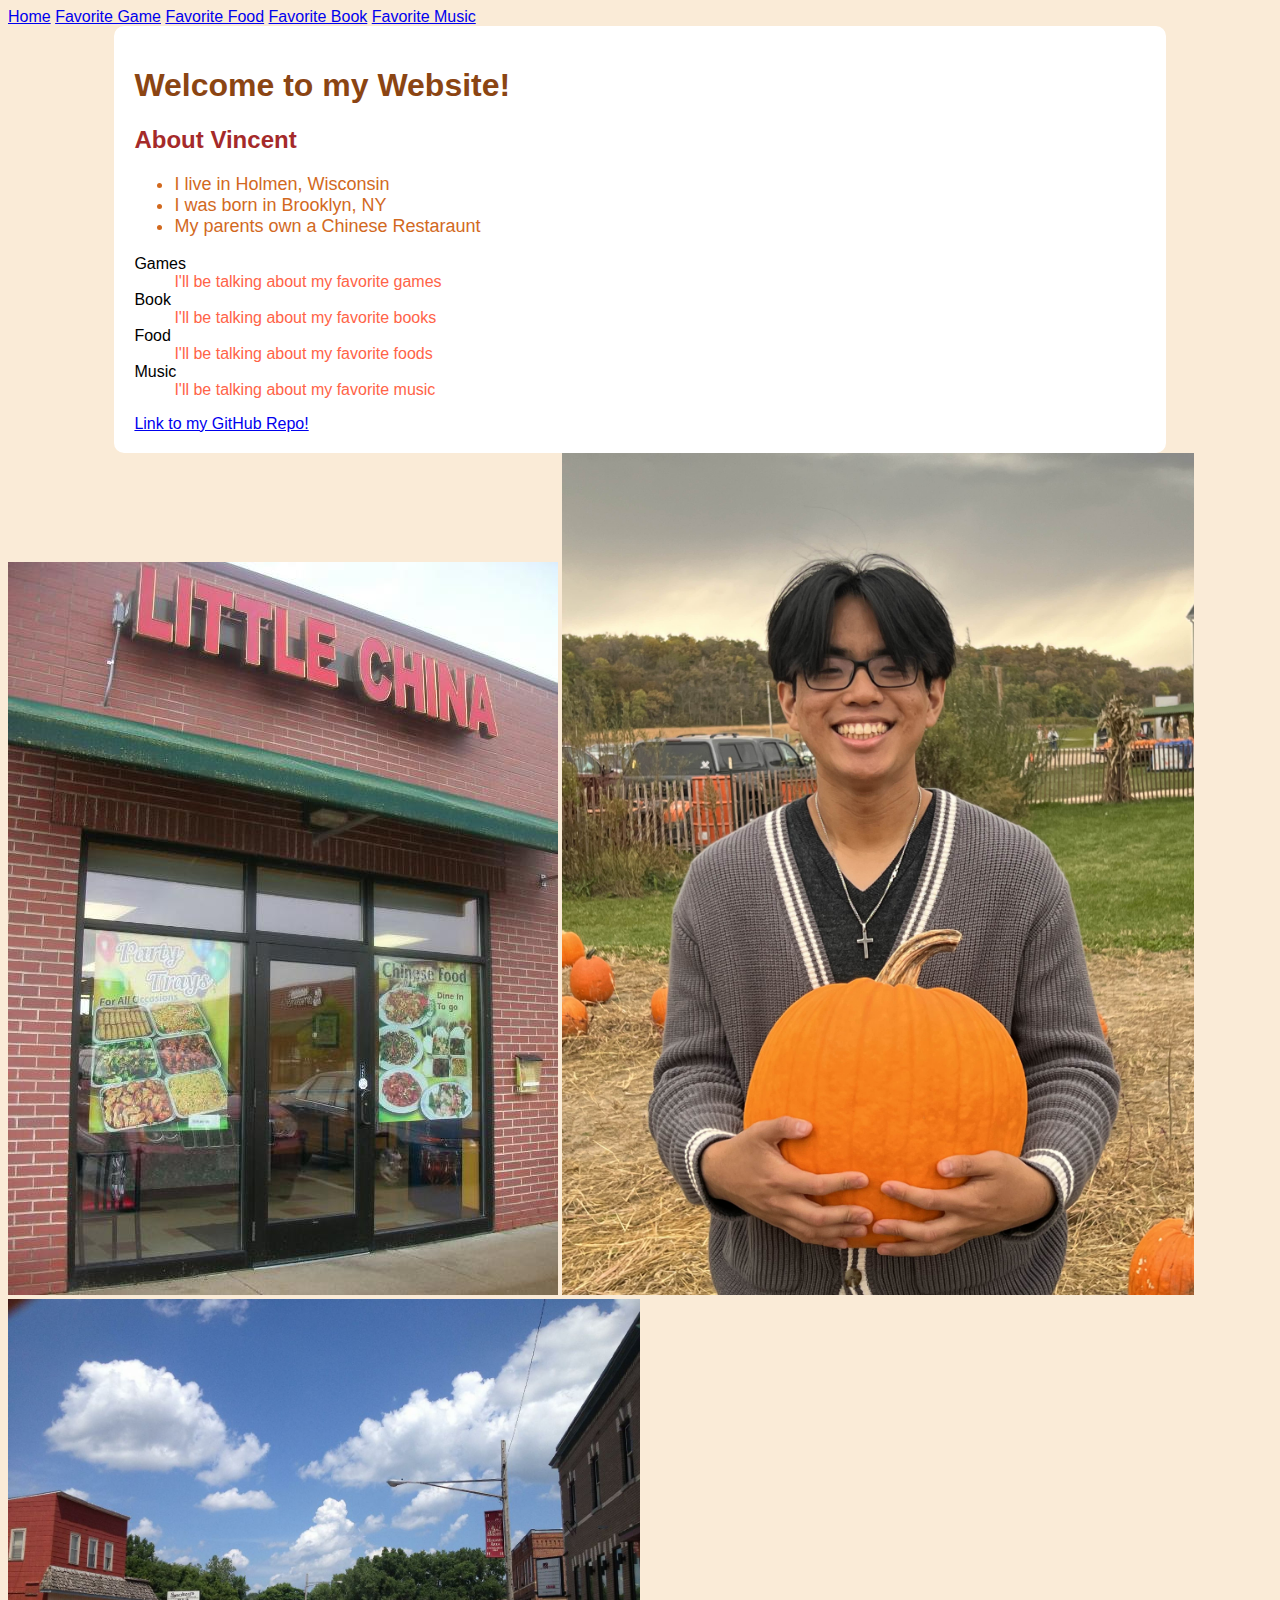
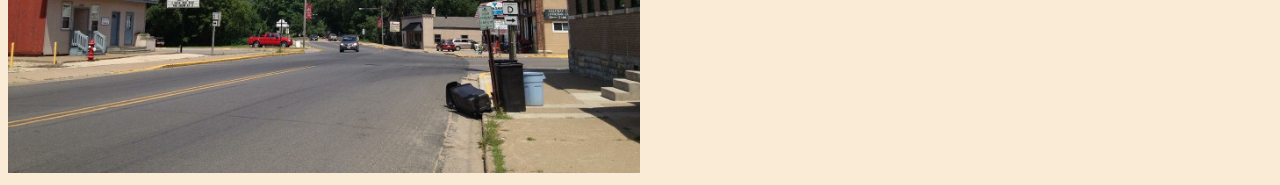
<file: index.html>
<!DOCTYPE html>
<html lang="en">
<head>
	<meta charset="UTF-8">
	<title>My Website</title>
	<meta name="viewport" content="width=device-width,initial-scale=1">
	<link rel="stylesheet" href="styles.css">
</head>
	<body>
		<nav>
			<a href="index.html">Home</a>
			<a href="game.html">Favorite Game</a>
			<a href="food.html">Favorite Food</a>
			<a href="book.html">Favorite Book</a>
			<a href="music.html">Favorite Music</a>
		</nav>

		<div class="container">
			<h1>Welcome to my Website!</h1>
			<h2>About Vincent</h2>
			<ul>
				<li>I live in Holmen, Wisconsin</li>
				<li>I was born in Brooklyn, NY</li>
				<li>My parents own a Chinese Restaraunt</li>
			</ul>
			<dl>
				<dt>Games</dt>
				<dd>I'll be talking about my favorite games</dd>

				<dt>Book</dt>
				<dd>I'll be talking about my favorite books</dd>

				<dt>Food</dt>
				<dd>I'll be talking about my favorite foods</dd>

				<dt>Music</dt>
				<dd>I'll be talking about my favorite music</dd>
			</dl>
			<a href="https://github.com/Vee-Lu?tab=repositories">Link to my GitHub Repo!</a>
		</div>

		<div clas="flexbox">
			<img src="images/little-china.jpg" alt="A image of Little China">
			<img src="images/me.jpg" alt="A picture of myself!">
			<img src="images/holmen.jpg" alt="A picture of my hometown!">
		</div>
	</body>

</html>
</file>
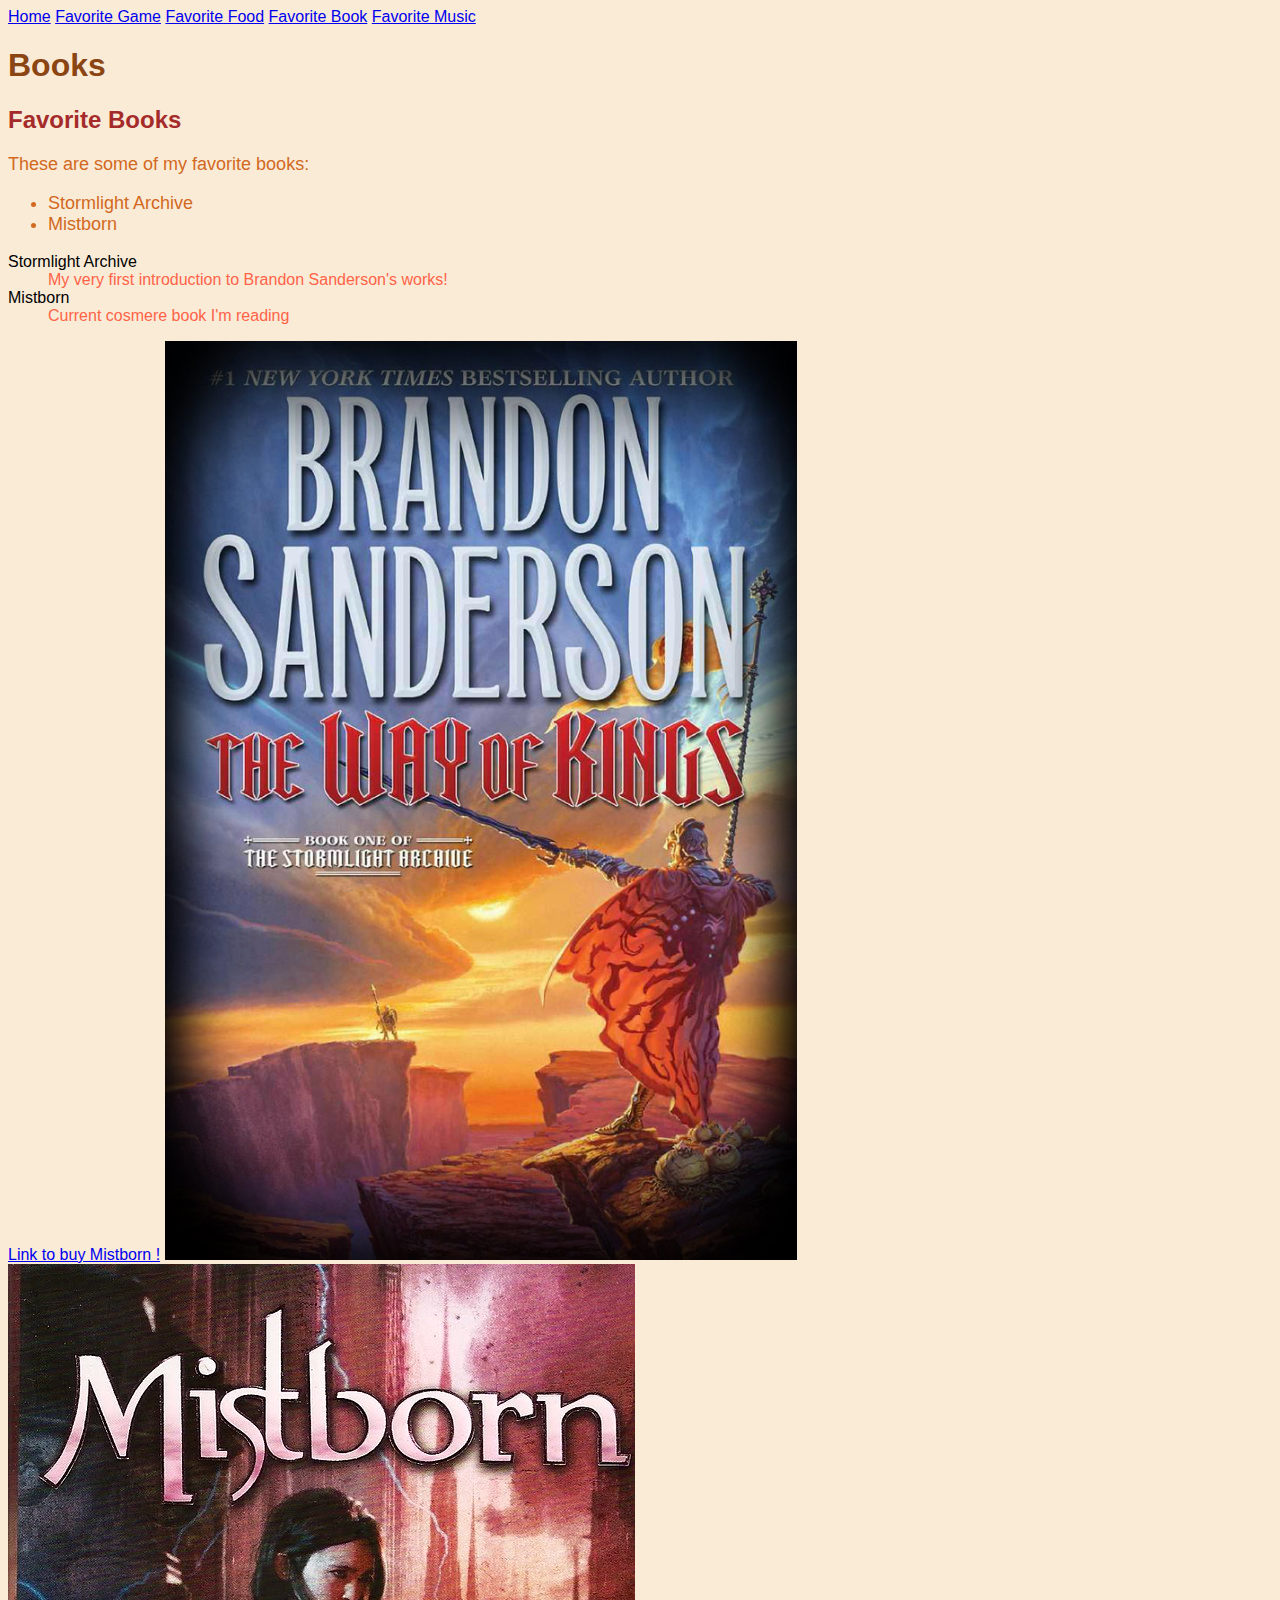
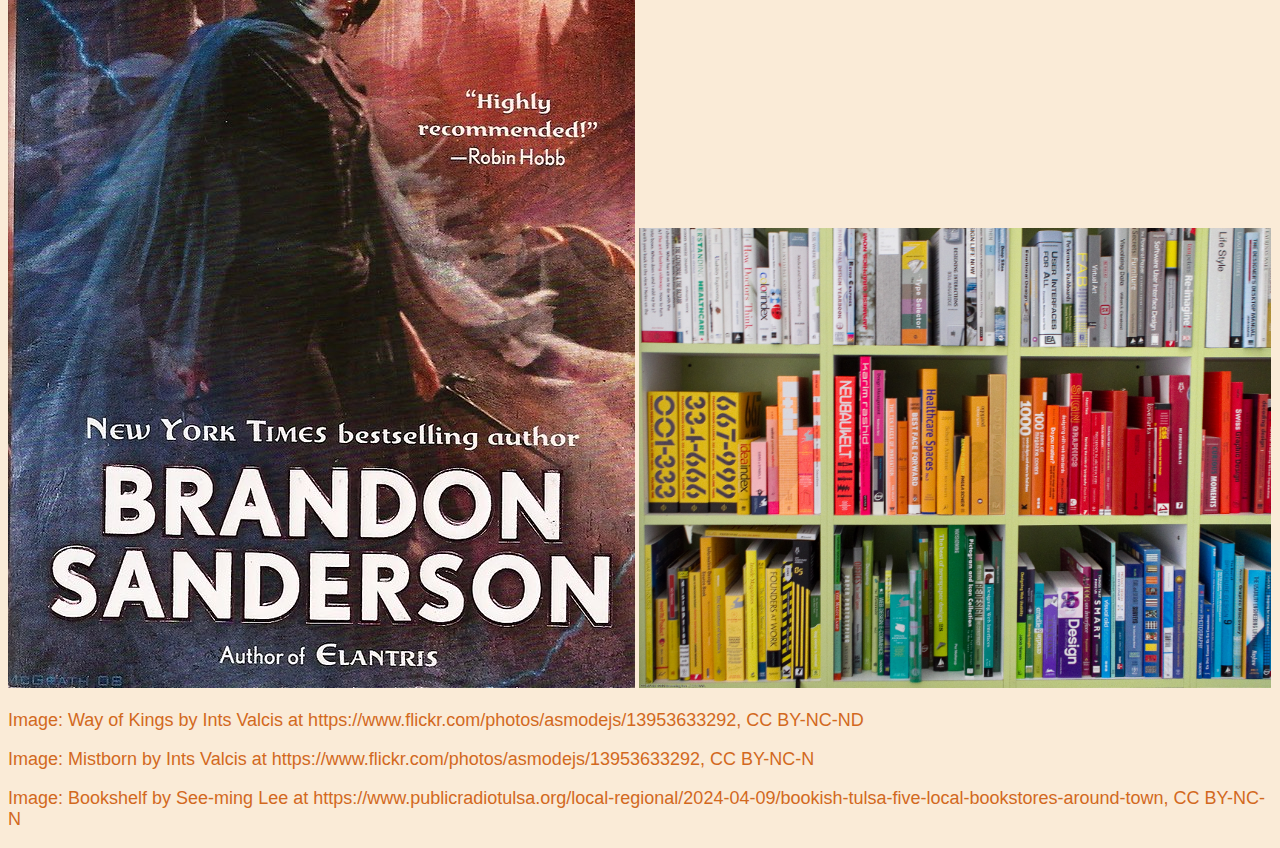
<file: book.html>
<!DOCTYPE html>
<html lang="en">
<head>
	<meta charset="UTF-8">
	<title>Favorite Book</title>
	<meta name="viewport" content="width=device-width,initial-scale=1">
	<link rel="stylesheet" href="styles.css">
</head>
	<body>
        <nav>
			<a href="index.html">Home</a>
			<a href="game.html">Favorite Game</a>
			<a href="food.html">Favorite Food</a>
			<a href="book.html">Favorite Book</a>
			<a href="music.html">Favorite Music</a>
		</nav>

        <h1>Books</h1>
        <h2>Favorite Books</h2>
        <p>These are some of my favorite books:</p>
        <ul>
            <li>Stormlight Archive</li>
            <li>Mistborn</li>
        </ul>

        <dl>
            <dt>Stormlight Archive</dt>
            <dd>My very first introduction to Brandon Sanderson's works!</dd>

            <dt>Mistborn</dt>
            <dd>Current cosmere book I'm reading</dd>
        </dl>

        <a href="https://www.amazon.com/Mistborn-Final-Empire-Book-No/dp/0765350386">Link to buy Mistborn !</a>
		

        <img src="images/stormlight.jpg" alt="A image of the Stormlight Archive Book 1 Cover">
		<img src="images/mistborn.jpg" alt="A picture of Mistborn Book Cover">
		<img src="images/bookshelf.jpg" alt="A picture of a bookshelf containing books of various colors">

        <p class="image-credit">Image: Way of Kings by Ints Valcis at https://www.flickr.com/photos/asmodejs/13953633292, CC BY-NC-ND</p>
        <p class="image-credit">Image: Mistborn by Ints Valcis at https://www.flickr.com/photos/asmodejs/13953633292, CC BY-NC-N</p>
        <p class="image-credit">Image: Bookshelf by See-ming Lee at https://www.publicradiotulsa.org/local-regional/2024-04-09/bookish-tulsa-five-local-bookstores-around-town, CC BY-NC-N</p>

		

	</body>

</html>
</file>
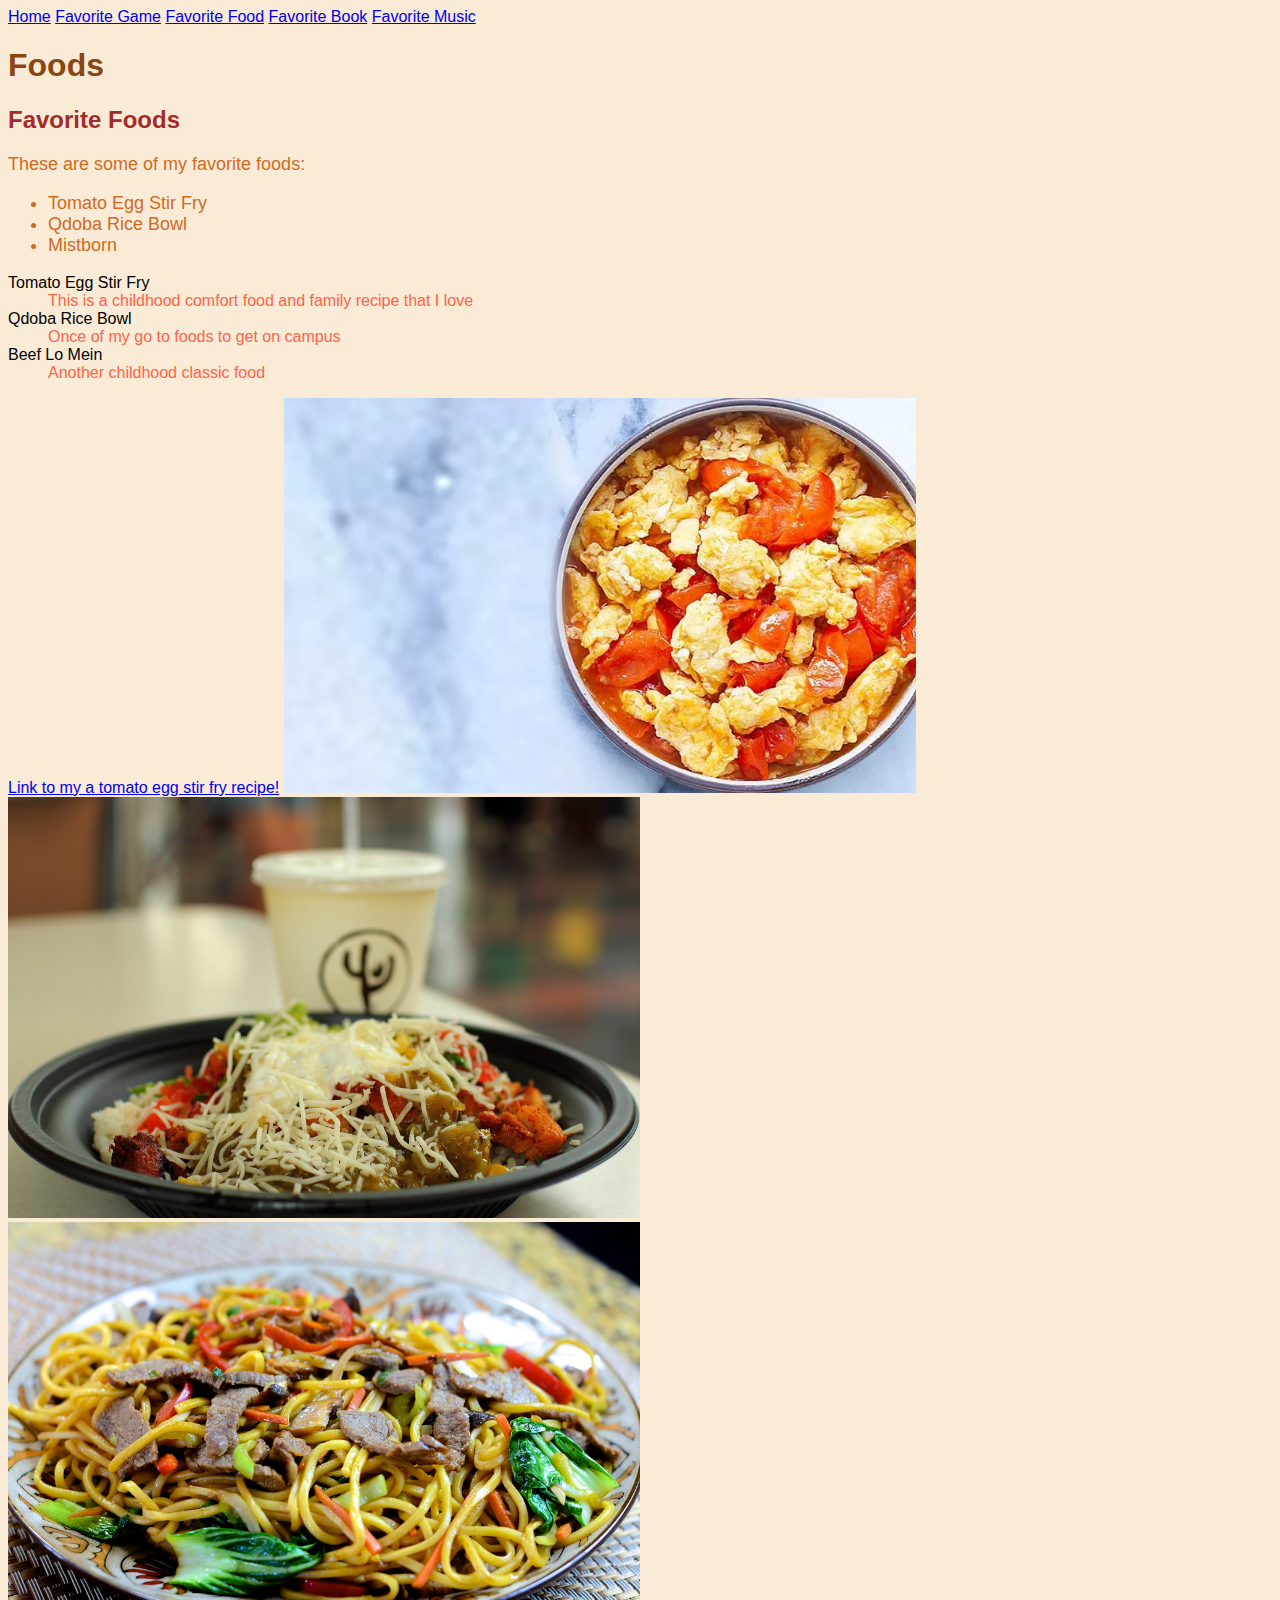
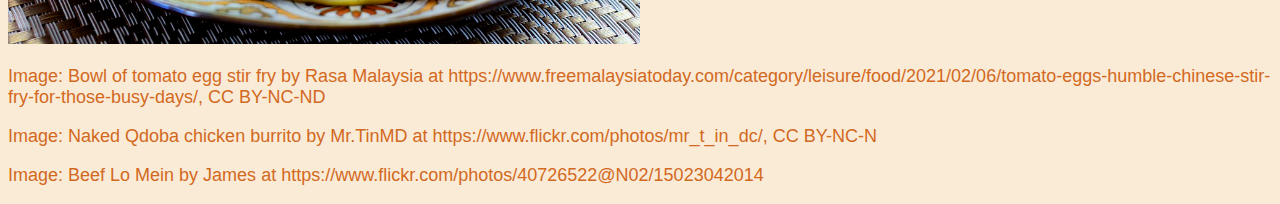
<file: food.html>
<!DOCTYPE html>
<html lang="en">
<head>
	<meta charset="UTF-8">
	<title>Favorite Food</title>
	<meta name="viewport" content="width=device-width,initial-scale=1">
	<link rel="stylesheet" href="styles.css">
</head>
	<body>
        <nav>
			<a href="index.html">Home</a>
			<a href="game.html">Favorite Game</a>
			<a href="food.html">Favorite Food</a>
			<a href="book.html">Favorite Book</a>
			<a href="music.html">Favorite Music</a>
		</nav>
        
        <h1>Foods</h1>
        <h2>Favorite Foods</h2>
        <p>These are some of my favorite foods:</p>
        <ul>
            <li>Tomato Egg Stir Fry</li>
            <li>Qdoba Rice Bowl</li>
            <li>Mistborn</li>
        </ul>

        <dl>
            <dt>Tomato Egg Stir Fry</dt>
            <dd>This is a childhood comfort food and family recipe that I love</dd>

            <dt>Qdoba Rice Bowl</dt>
            <dd>Once of my go to foods to get on campus</dd>

            <dt>Beef Lo Mein</dt>
            <dd>Another childhood classic food</dd>
        </dl>

        <a href="https://thewoksoflife.com/stir-fried-tomato-and-egg/">Link to my a tomato egg stir fry recipe!</a>

		

        <img src="images/tomato.jpg" alt="A image of a bowl of tomato egg stir fry">
		<img src="images/qdoba.jpg" alt="A picture of Qdoba rice bowl">
		<img src="images/lomein.jpg" alt="A picture of a bookshelf containing books of various colors">

        <p class="image-credit">Image: Bowl of tomato egg stir fry by Rasa Malaysia at https://www.freemalaysiatoday.com/category/leisure/food/2021/02/06/tomato-eggs-humble-chinese-stir-fry-for-those-busy-days/, CC BY-NC-ND</p>
        <p class="image-credit">Image: Naked Qdoba chicken burrito by Mr.TinMD at https://www.flickr.com/photos/mr_t_in_dc/, CC BY-NC-N</p>
        <p class="image-credit">Image: Beef Lo Mein by James at https://www.flickr.com/photos/40726522@N02/15023042014</p>

		

	</body>

</html>
</file>
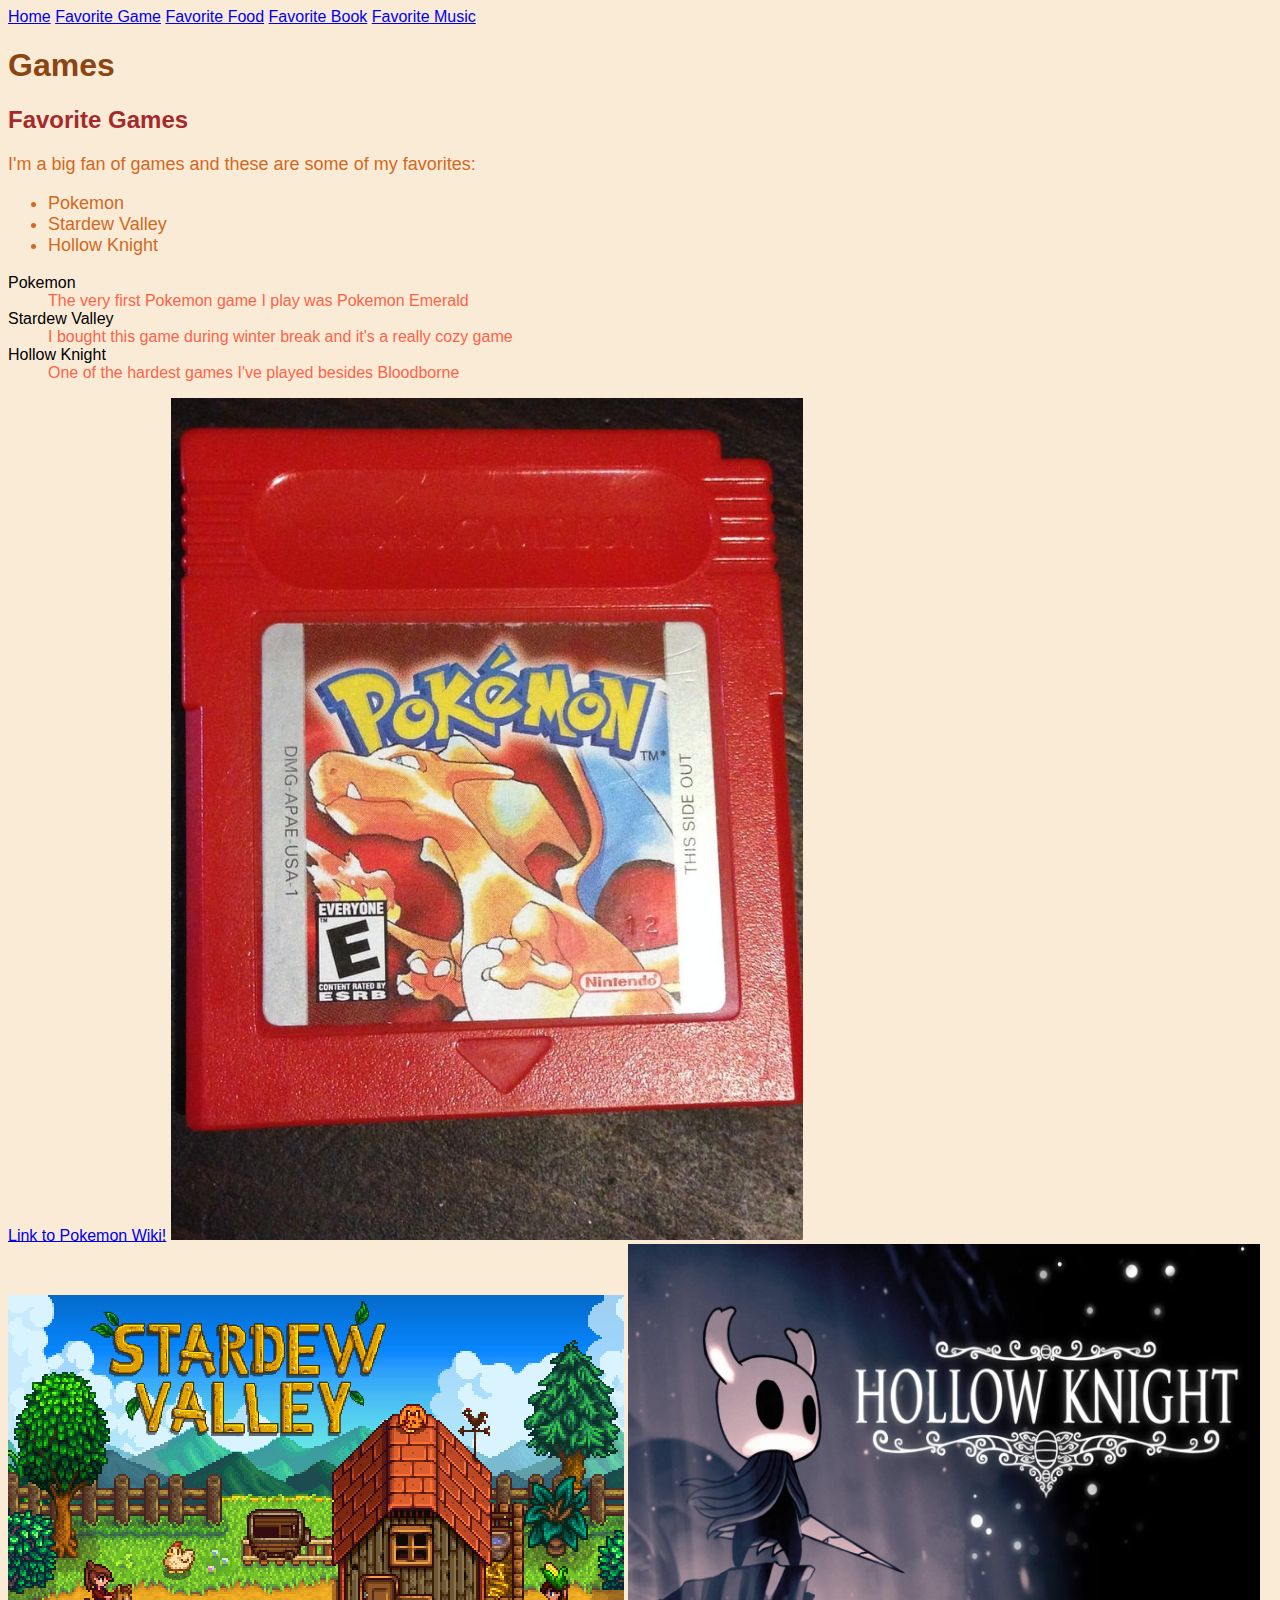
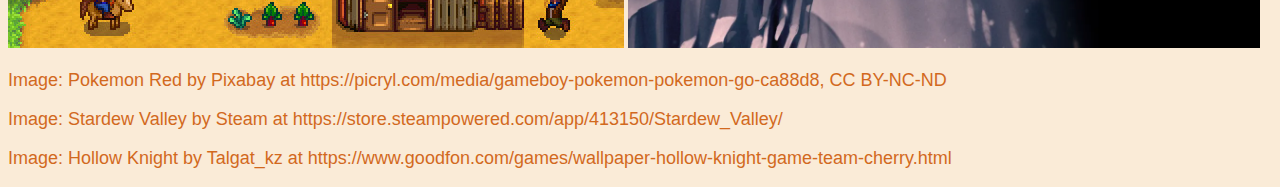
<file: game.html>
<!DOCTYPE html>
<html lang="en">
<head>
	<meta charset="UTF-8">
	<title>Favorite Game</title>
	<meta name="viewport" content="width=device-width,initial-scale=1">
	<link rel="stylesheet" href="styles.css">
</head>
	<body>
        <nav>
			<a href="index.html">Home</a>
			<a href="game.html">Favorite Game</a>
			<a href="food.html">Favorite Food</a>
			<a href="book.html">Favorite Book</a>
			<a href="music.html">Favorite Music</a>
		</nav>

        <h1>Games</h1>
        <h2>Favorite Games</h2>
        <p>I'm a big fan of games and these are some of my favorites:</p>
        <ul>
            <li>Pokemon</li>
            <li>Stardew Valley</li>
            <li>Hollow Knight</li>
        </ul>

        <dl>
            <dt>Pokemon</dt>
            <dd>The very first Pokemon game I play was Pokemon Emerald</dd>

            <dt>Stardew Valley</dt>
            <dd>I bought this game during winter break and it's a really cozy game</dd>

            <dt>Hollow Knight</dt>
            <dd>One of the hardest games I've played besides Bloodborne</dd>
        </dl>

        <a href="https://en.wikipedia.org/wiki/Pok%C3%A9mon">Link to Pokemon Wiki!</a>
		

        <img src="images/pokemon.jpg" alt="A image of Pokemon Red">
		<img src="images/stardew.jpg" alt="A picture of Stardew Valley!">
		<img src="images/hollow-knight.jpg" alt="A picture of a Hollow Knight Poster!">

        <p class="image-credit">Image: Pokemon Red by Pixabay at https://picryl.com/media/gameboy-pokemon-pokemon-go-ca88d8, CC BY-NC-ND</p>
        <p class="image-credit">Image: Stardew Valley by Steam at https://store.steampowered.com/app/413150/Stardew_Valley/</p>
        <p class="image-credit">Image: Hollow Knight by Talgat_kz at https://www.goodfon.com/games/wallpaper-hollow-knight-game-team-cherry.html</p>
	</body>

</html>
</file>
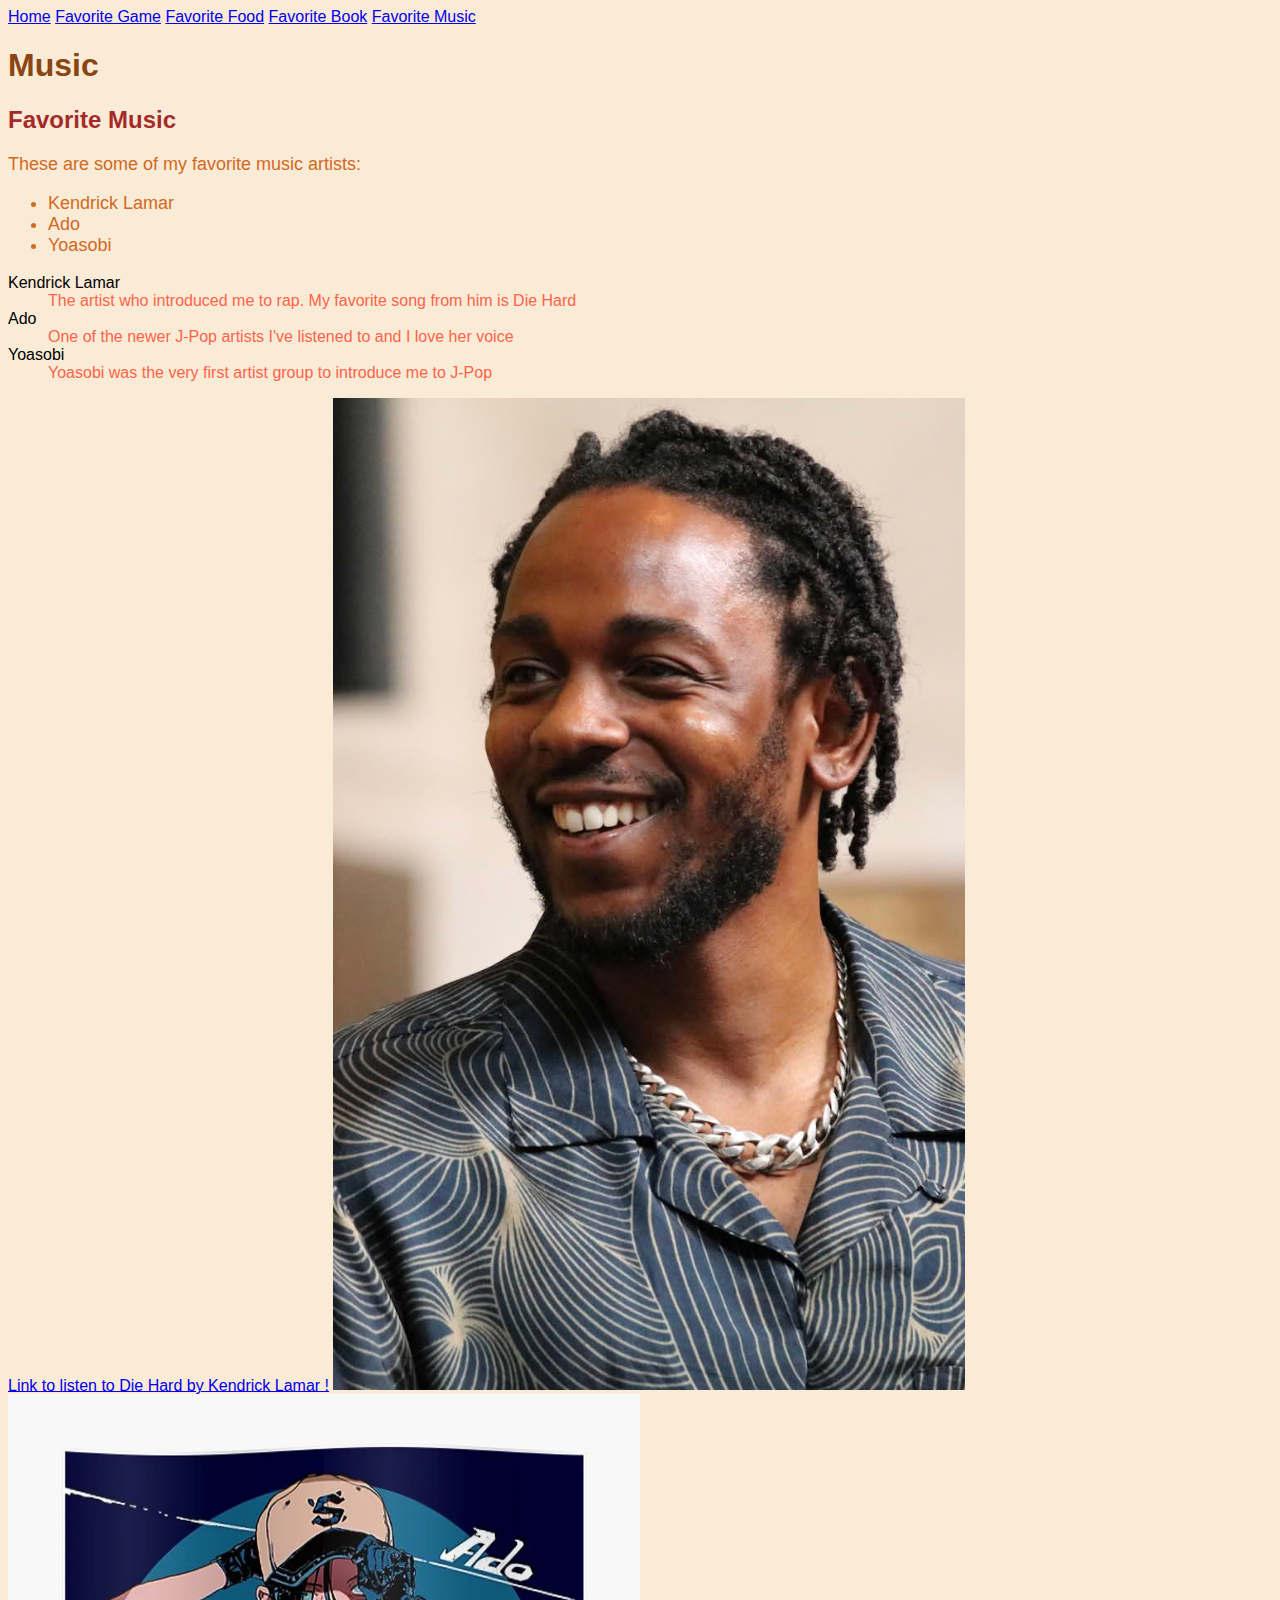
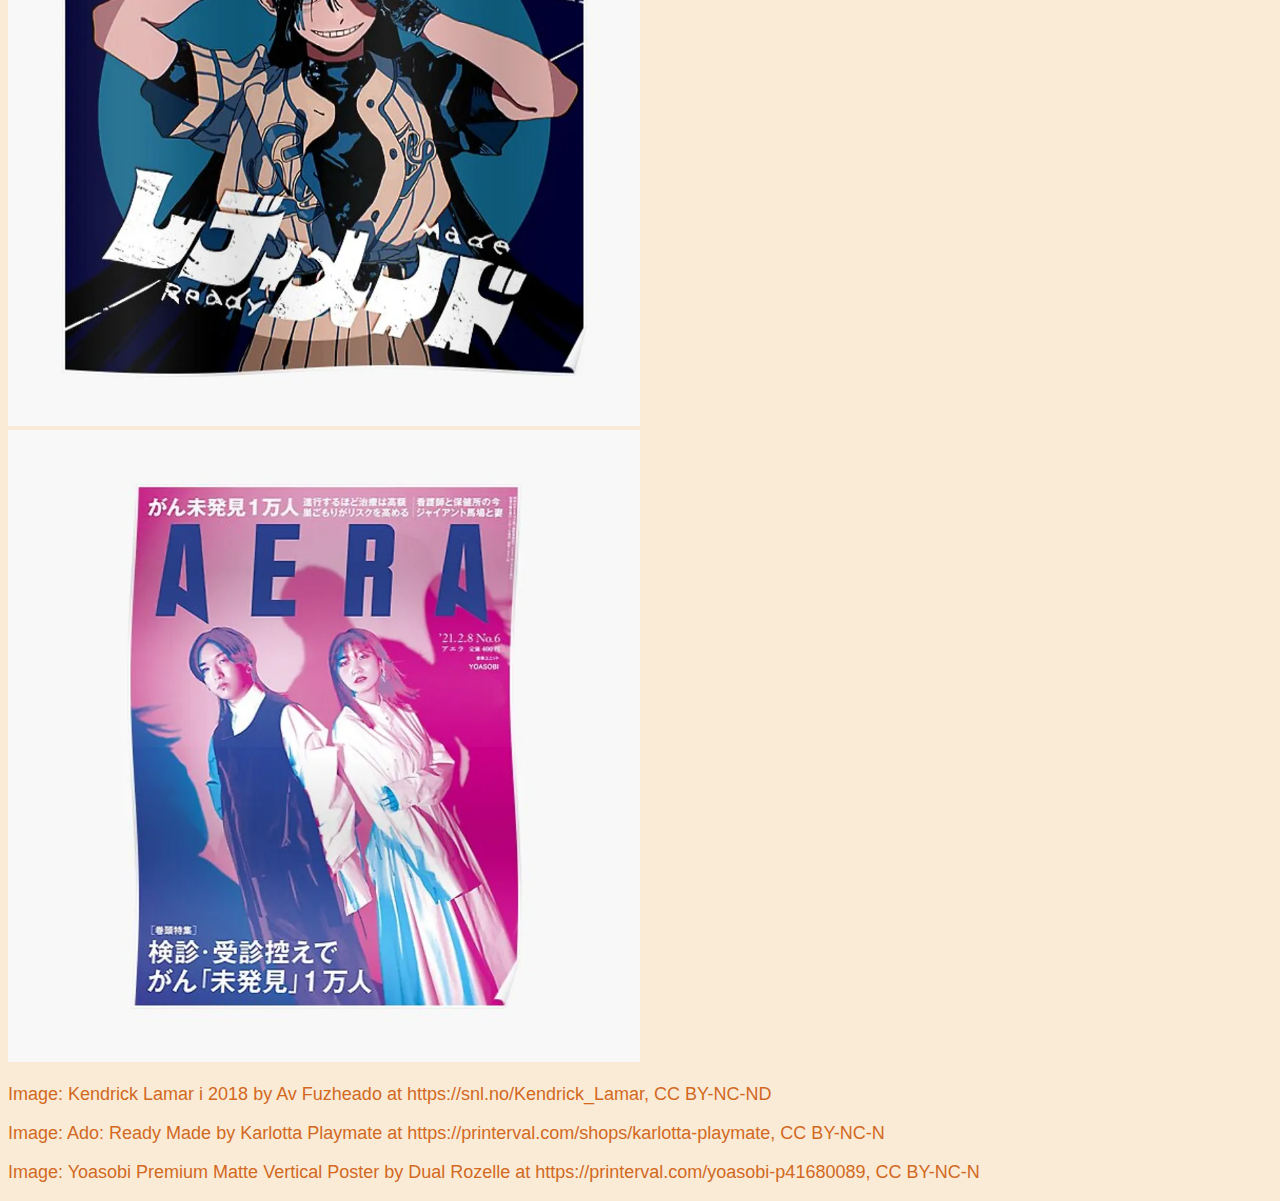
<file: music.html>
<!DOCTYPE html>
<html lang="en">
<head>
	<meta charset="UTF-8">
	<title>Favorite Music</title>
	<meta name="viewport" content="width=device-width,initial-scale=1">
	<link rel="stylesheet" href="styles.css">
</head>
	<body>
		<nav>
			<a href="index.html">Home</a>
			<a href="game.html">Favorite Game</a>
			<a href="food.html">Favorite Food</a>
			<a href="book.html">Favorite Book</a>
			<a href="music.html">Favorite Music</a>
		</nav>

        <h1>Music</h1>
        <h2>Favorite Music</h2>
        <p>These are some of my favorite music artists:</p>
        <ul>
            <li>Kendrick Lamar</li>
            <li>Ado</li>
            <li>Yoasobi</li>
        </ul>

        <dl>
            <dt>Kendrick Lamar</dt>
            <dd>The artist who introduced me to rap. My favorite song from him is Die Hard</dd>

            <dt>Ado</dt>
            <dd>One of the newer J-Pop artists I've listened to and I love her voice</dd>

            <dt>Yoasobi</dt>
            <dd>Yoasobi was the very first artist group to introduce me to J-Pop</dd>
        </dl>

        <a href="https://open.spotify.com/track/2g6tReTlM2Akp41g0HaeXN">Link to listen to Die Hard by Kendrick Lamar !</a>
		

        <img src="images/kendrick.jpg" alt="A image of Kendrick Lamar smiling">
		<img src="images/ado.jpg" alt="A picture of Ado's single cover Ready Made">
		<img src="images/yoasobi.jpg" alt="A picture of Yoasobi artists: Lilas Ikuta and Aysase">

        <p class="image-credit">Image: Kendrick Lamar i 2018 by Av Fuzheado at https://snl.no/Kendrick_Lamar, CC BY-NC-ND</p>
        <p class="image-credit">Image: Ado: Ready Made by Karlotta Playmate at https://printerval.com/shops/karlotta-playmate, CC BY-NC-N</p>
        <p class="image-credit">Image: Yoasobi Premium Matte Vertical Poster by Dual Rozelle at https://printerval.com/yoasobi-p41680089, CC BY-NC-N</p>
	</body>

</html>
</file>
<file: styles.css>
img {
    max-width: 50%;
    height: auto;
}

body {
    font-family:Arial, Helvetica, sans-serif;
    background-color: antiquewhite;
    margin: 40;
    padding: 40;
}

.container {
    width: 80%;
    margin: auto;
    overflow: hidden;
    background: white;
    padding: 20px;
    border-radius: 10px;
}

.flexbox {
    display: flex;
    flex-direction: row;
}

h1 {
    color:saddlebrown
}

h2 {
    color: brown
}

ul {
    font-size: large;
    color: chocolate;
}

dd {
    color:tomato
}

p {
    font-size: large;
    color:chocolate;
}
</file>
